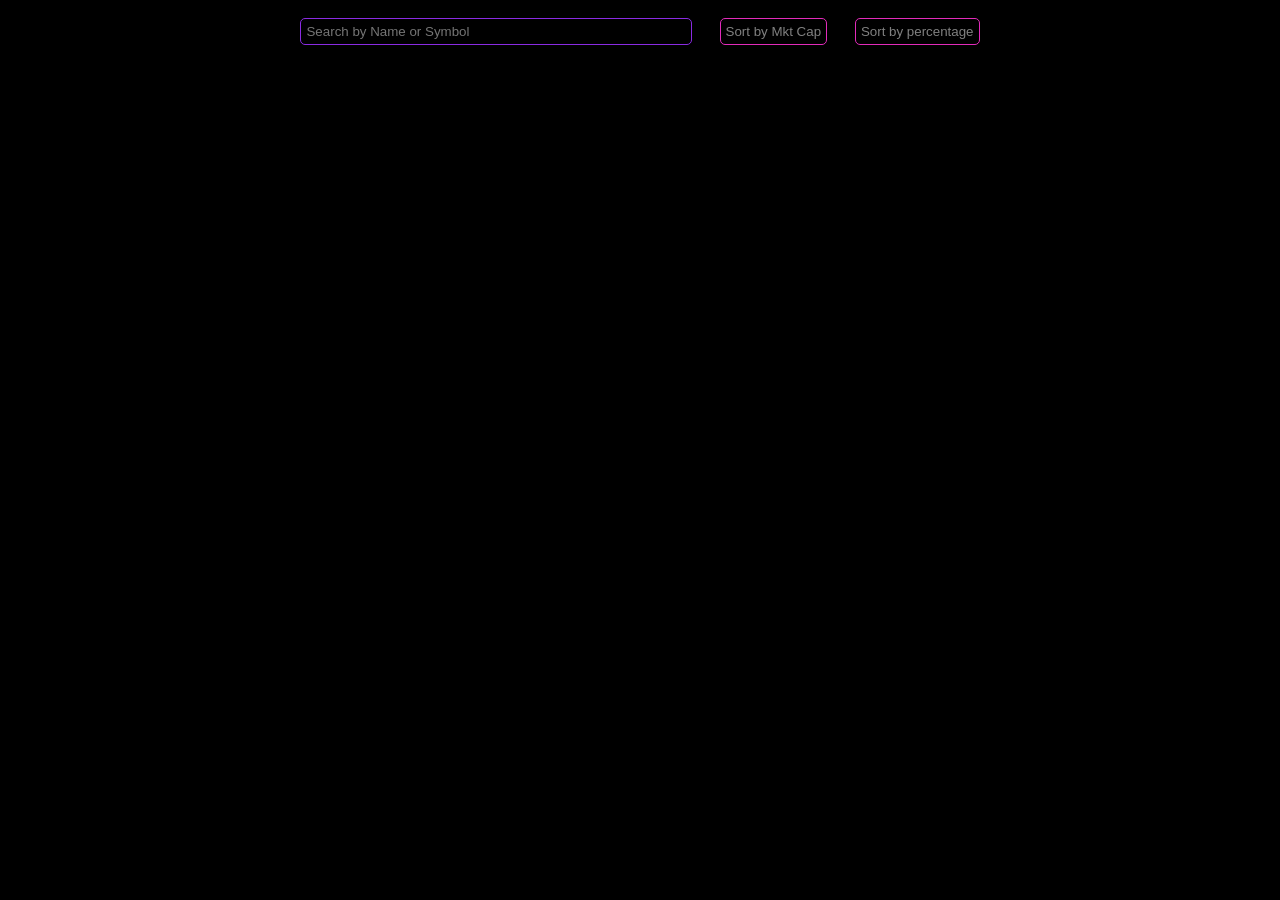
<file: index.html>
<!DOCTYPE html>
<html lang="en">

<head>
    <meta charset="UTF-8">
    <meta name="viewport" content="width=device-width, initial-scale=1.0">
    <title>Document</title>
    <link rel="stylesheet" href="./style.css"/>
</head>

<body>

    <div class="container">
        <input type="text" id="searchInput" placeholder="Search by Name or Symbol">
        <button id="sortButton_mkt_cap">Sort by Mkt Cap</button>
        <button id="sortButton_percentage">Sort by percentage</button>
        <!-- create table -->
        <table id="cryptoTable">
            <tbody id="cryptoTableBody">
                <!-- we will put rows by js dynamically -->
            </tbody>
        </table>
    </div>

    <script src="./script.js"></script>
</body>

</html>
</file>
<file: style.css>
body{
    background-color: black;
    color: white;
    font-family: monospace;
    text-align: center;
}
table{
    border-collapse: collapse;
}
input{
    background-color: black;
    color: white;width: 30%;
    padding: 5px;
    border-radius: 5px;
    margin: 10px;
    border: 1px solid blueviolet;
}
button{
    background-color: black;
    color: grey;
    padding: 5px;
    border-radius: 5px;
    margin: 10px;
    border: 1px solid rgb(226, 43, 186);
}
#cryptoTable{
    margin-inline: auto;
}
td{
    /* width: 100%; */
    border-bottom: 1px solid grey;
    padding: 10px;
}
.neg_class{
    color: red;
}
.pos_class{
    color: greenyellow;
}
</file>
